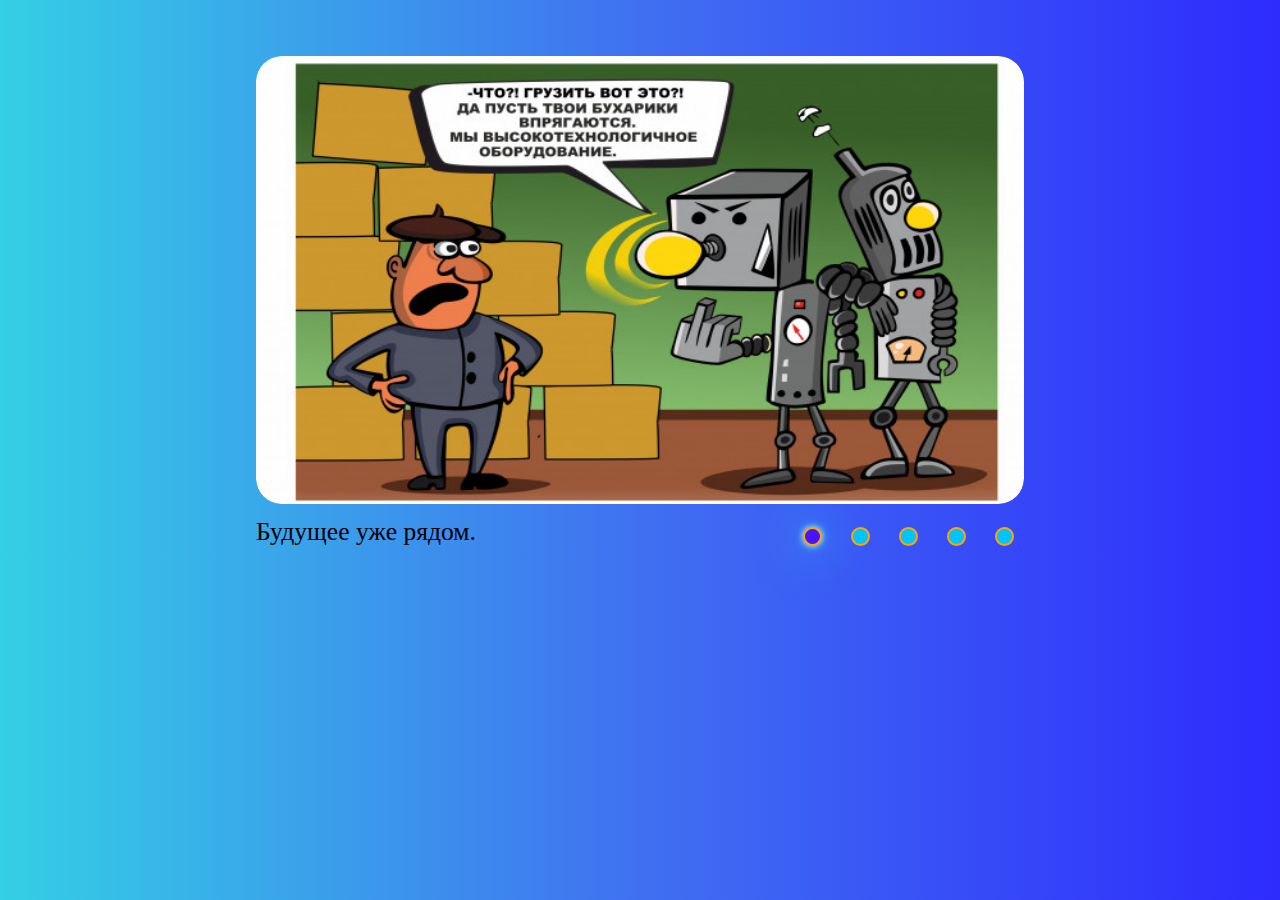
<file: index.html>
<!DOCTYPE html>
<html lang="en">
<head>
    <meta charset="UTF-8">
    <meta http-equiv="X-UA-Compatible" content="IE=edge">
    <meta name="viewport" content="width=device-width, initial-scale=1.0">
    <link rel="stylesheet" href="./style.css">
    <title>CSS Mem Slider</title>
</head>
<body>
    <div class="container">
        <input type="radio" name="point" id="slide1" checked>
        <input type="radio" name="point" id="slide2">
        <input type="radio" name="point" id="slide3">
        <input type="radio" name="point" id="slide4">
        <input type="radio" name="point" id="slide5">

        <div class="mem-wrapper">
            <div class="wrapper">
            <div class="slide slide1"></div>
            <div class="slide slide2"></div>
            <div class="slide slide3"></div>
            <div class="slide slide4"></div>
            <div class="slide slide5"></div>
        </div>
        </div>
        <div class="buttons-container">
            <div class="txt-wrapper">
                <div class="txt-container">
                    <div class="text text1">Будущее уже рядом.</div>
                    <div class="text text2"><span>Когда у всех "burger" есть, а у student 1 его нет.<span></div>
                    <div class="text text3">Без комментариев.</div>
                    <div class="text text4">Warning! "Cтарая школа" за компьтером!</div>
                    <div class="text text5">Коротко о ситуации в мире...</div>
                </div>
                </div>

            <div class="buttons">
                <label for="slide1">
                    <div class="label-button"></div>
                </label>
                <label for="slide2">
                    <div class="label-button"></div>
                </label>
                <label for="slide3">
                    <div class="label-button"></div>
                </label>
                <label for="slide4">
                    <div class="label-button"></div>
                </label>
                <label for="slide5">
                    <div class="label-button"></div>
                </label>
            </div>
        </div>
    </div>
</body>
</html>
</file>
<file: style.css>
* {
    box-sizing: border-box;
}

body {
  margin: 0;
  background: linear-gradient(to left, #2e2bfd, #4070f1, #34cfe4);
}

.container {
    padding: 3vw 0 0 0;
    width: 100%;
    height: 100%;
}

.mem-wrapper {
    margin: auto;
    width: 60vw;
    height: 35vw;
    overflow: hidden;
    border-radius: 2vw;
}

.wrapper {
    display: flex;
    width: 300vw;
    height: 35vw;
}

.slide {
    width: 60vw;
    height: 35vw;
    opacity: 0;
    order: 1;
    transition: transform ease-out 0.8s, opacity 0.8s, order 0.8s;
    transform: scale(0);
    border-radius: 2vw;
}

.slide1 {
    background: center url(./assets/3.jpg);
    background-size: 60vw 35vw;
    background-repeat: no-repeat;
}

.slide2 {
    background: center url(./assets/2.jpeg);
    background-size: 60vw 35vw;
    background-repeat: no-repeat;
}

.slide3 {
    background: center url(./assets/4.jpeg);
    background-size: 60vw 35vw;
    background-repeat: no-repeat;
}

.slide4 {
    background: center url(./assets/6.webp);
    background-size: 60vw 35vw;
    background-repeat: no-repeat;
}

.slide5 {
    background: center url(./assets/5.png);
    background-size: 60vw 35vw;
    background-repeat: no-repeat;
}

.buttons-container {
    display: flex;
    justify-content: space-between;
    width: 60vw;
    margin: 1vw auto 0;
}

.txt-wrapper {
    width: 40vw;
    height: 3vw;
    overflow: hidden;
}

.txt-container {
    display:flex;
    width: 200vw;
    height: 3vw;
}

.text {
    width: 40vw;
    height: 3vw;
    opacity: 0;
    font-size: 2vw;
    text-align: start;
    order: 1;
    transform: translateX(60vw);
    transition: transform ease-out 0.8s, opacity 0.8s, order 0.8s;
}

.container > input {
	visibility: hidden;
    width: 0;
    height: 0;
}

.buttons {
    display: flex;
    justify-content: space-between;
    width: 18vw;
    height: 3vw;
}

.buttons > label {
    height: 3vw;
    width: 3vw;
    border-radius: 50%;
    display: flex;
    justify-content: center;
    align-items: center;
    cursor: pointer;
}

.label-button {
    height: 1.5vw;
    width: 1.5vw;
    cursor: pointer;
    border-radius: 50%;
    background: rgb(0, 195, 255);
    transition: background ease-in-out .3s;
    border: 0.2vw orange solid;
}
 
#slide1:checked ~ .buttons-container .buttons label:nth-of-type(1) .label-button,
#slide2:checked ~ .buttons-container .buttons label:nth-of-type(2) .label-button,
#slide3:checked ~ .buttons-container .buttons label:nth-of-type(3) .label-button,
#slide4:checked ~ .buttons-container .buttons label:nth-of-type(4) .label-button,
#slide5:checked ~ .buttons-container .buttons label:nth-of-type(5) .label-button {
	background: rgb(70, 20, 255);
    box-shadow: 0px 0px 5px rgba(0,0,0,0.3), 0 0px 5px #fff, 0 0 10px #38eeff, 0 0 50px #38eeff;
}

label:hover div {
    background: orange;
    border: 0.2vw rgb(0, 195, 255) solid;
    box-shadow: 0px 0px 5px rgba(0,0,0,0.3), 0 0px 5px #fff, 0 0 10px #38eeff, 0 0 50px #38eeff;
}

#slide1:checked ~ .mem-wrapper > .wrapper > .slide1 {
    order: 0;
    opacity: 1;
    transform: scale(1);
}
#slide1:checked ~ .buttons-container > .txt-wrapper > .txt-container > .text1 {
    order: 0;
    opacity: 1;
    transform: translateX(0vw);
}
#slide2:checked ~ .mem-wrapper > .wrapper > .slide2 {
    order: 0;
    opacity: 1;
    transform: scale(1);
}
#slide2:checked ~ .buttons-container > .txt-wrapper > .txt-container > .text2 {
    order: 0;
    opacity: 1;
    transform: translateX(0vw);
}
#slide3:checked ~ .mem-wrapper > .wrapper > .slide3 {
    order: 0;
    opacity: 1;
    transform: scale(1);
}
#slide3:checked ~ .buttons-container > .txt-wrapper > .txt-container > .text3 {
    order: 0;
    opacity: 1;
    transform: translateX(0vw);
}
#slide4:checked ~ .mem-wrapper > .wrapper > .slide4 {
    order: 0;
    opacity: 1;
    transform: scale(1);
}
#slide4:checked ~ .buttons-container > .txt-wrapper > .txt-container > .text4 {
    order: 0;
    opacity: 1;
    transform: translateX(0vw);
}
#slide5:checked ~ .mem-wrapper > .wrapper > .slide5 {
    order: 0;
    opacity: 1;
    transform: scale(1);
}
#slide5:checked ~ .buttons-container > .txt-wrapper > .txt-container > .text5 {
    order: 0;
    opacity: 1;
    transform: translateX(0vw);
}

@media (max-width: 767px) {
    .buttons-container {
        flex-direction: column-reverse;
        height: 7vw;
    }
    .buttons {
        margin: 0 auto;
    }
    .container {
        padding: 0;
    }
}
</file>
